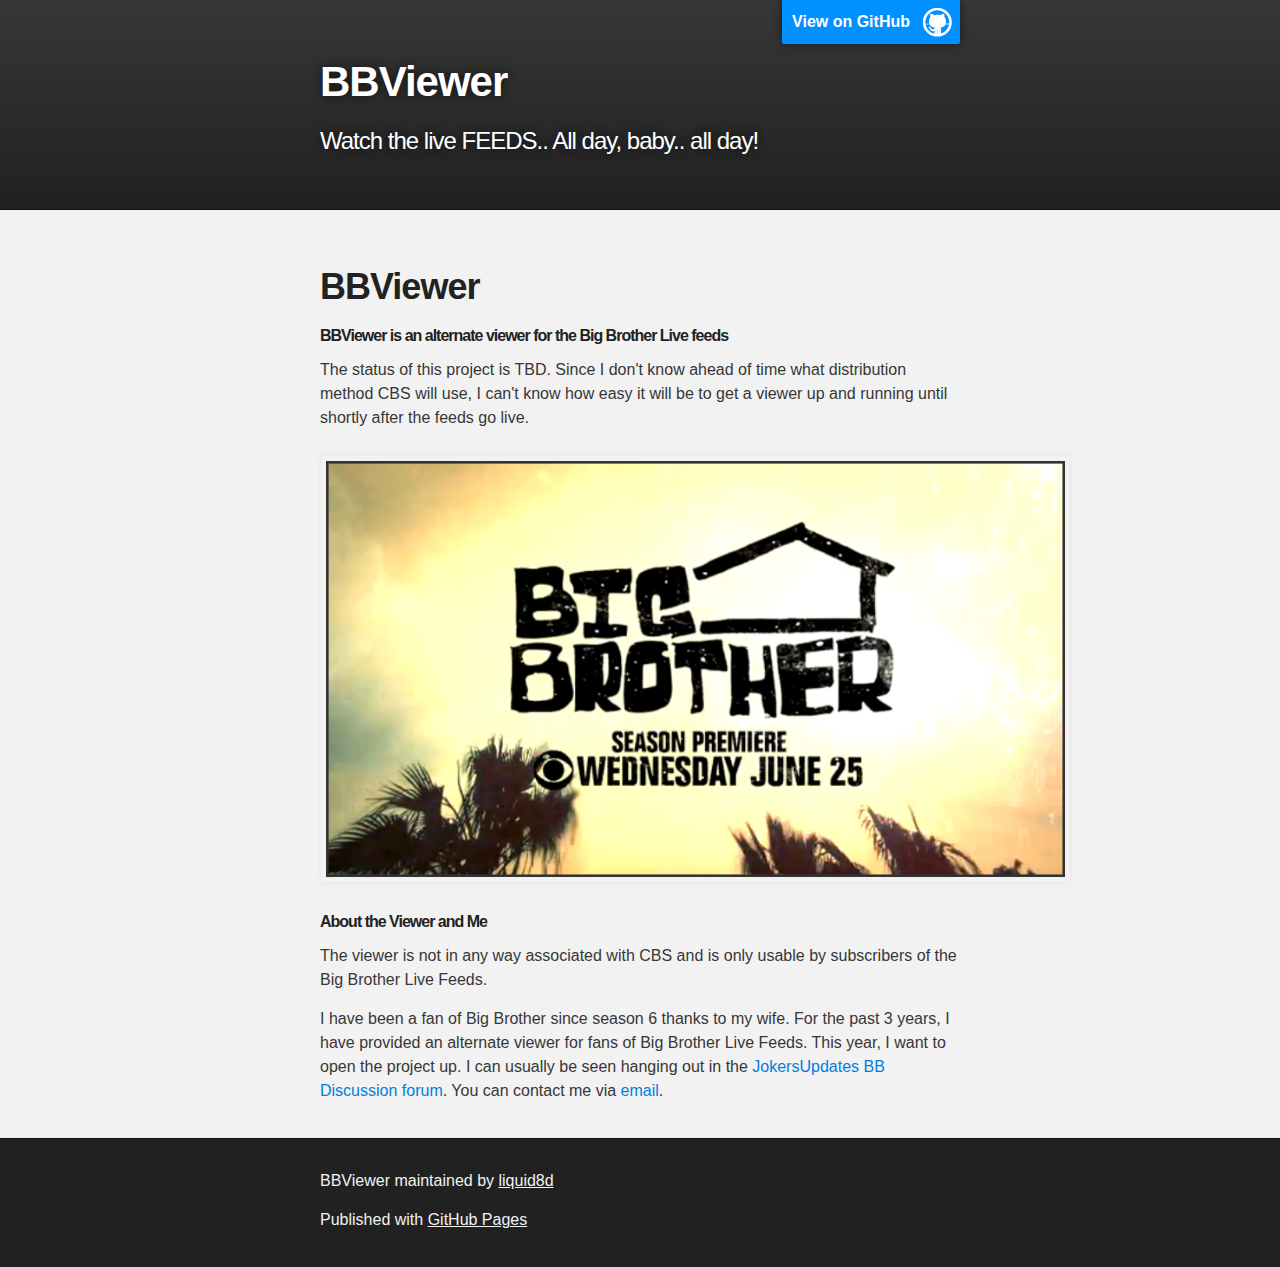
<file: index.html>
<!DOCTYPE html>
<html>

  <head>
    <meta charset='utf-8' />
    <meta http-equiv="X-UA-Compatible" content="chrome=1" />
    <meta name="description" content="Bbviewer : BBViewer" />

    <link rel="stylesheet" type="text/css" media="screen" href="stylesheets/stylesheet.css">

    <title>BBViewer</title>
  </head>

  <body>

    <!-- HEADER -->
    <div id="header_wrap" class="outer">
        <header class="inner">
          <a id="forkme_banner" href="https://github.com/liquid8d/bbviewer">View on GitHub</a>

          <h1 id="project_title">BBViewer</h1>
          <h2 id="project_tagline">Watch the live FEEDS.. All day, baby.. all day!</h2>

            <!-- 
            <section id="downloads">
              <a class="zip_download_link" href="https://github.com/liquid8d/bbviewer/zipball/master">Download this project as a .zip file</a>
              <a class="tar_download_link" href="https://github.com/liquid8d/bbviewer/tarball/master">Download this project as a tar.gz file</a>
            </section>
            -->
        </header>
    </div>

    <!-- MAIN CONTENT -->
    <div id="main_content_wrap" class="outer">
      <section id="main_content" class="inner">
        <h1><a name="bbviewer" class="anchor" href="#bbviewer"><span class="octicon octicon-link"></span></a>BBViewer</h1>

        <h6>BBViewer is an alternate viewer for the Big Brother Live feeds</h2>
        <p>
        The status of this project is TBD. Since I don't know ahead of time what distribution method CBS will use, 
        I can't know how easy it will be to get a viewer up and running until shortly after the feeds go live.
        </p>
        <center>
        <img src="images/premiere.png">
        </center>
        <h6>About the Viewer and Me</h6>
        <p>
        The viewer is not in any way associated with CBS and is only usable by subscribers of the 
        Big Brother Live Feeds.
        </p>
        <p>
        I have been a fan of Big Brother since season 6 thanks to my wife. For the past 3 years, I have provided an
        alternate viewer for fans of Big Brother Live Feeds. This year, I want to open the project up. I
        can usually be seen hanging out in the <a href="http://forums.jokersupdates.com/ubbthreads/postlist.php?Cat=&Board=BBDiscussion">
        JokersUpdates BB Discussion forum</a>. You can contact me via <a href="mailto:liquid8d@gmail.com?subject=Big Brother">email</a>.
        </p>
      </section>
    </div>

    <!-- FOOTER  -->
    <div id="footer_wrap" class="outer">
      <footer class="inner">
        <p class="copyright">BBViewer maintained by <a href="https://github.com/liquid8d">liquid8d</a></p>
        <p>Published with <a href="http://pages.github.com">GitHub Pages</a></p>
      </footer>
    </div>

    

  </body>
</html>
</file>
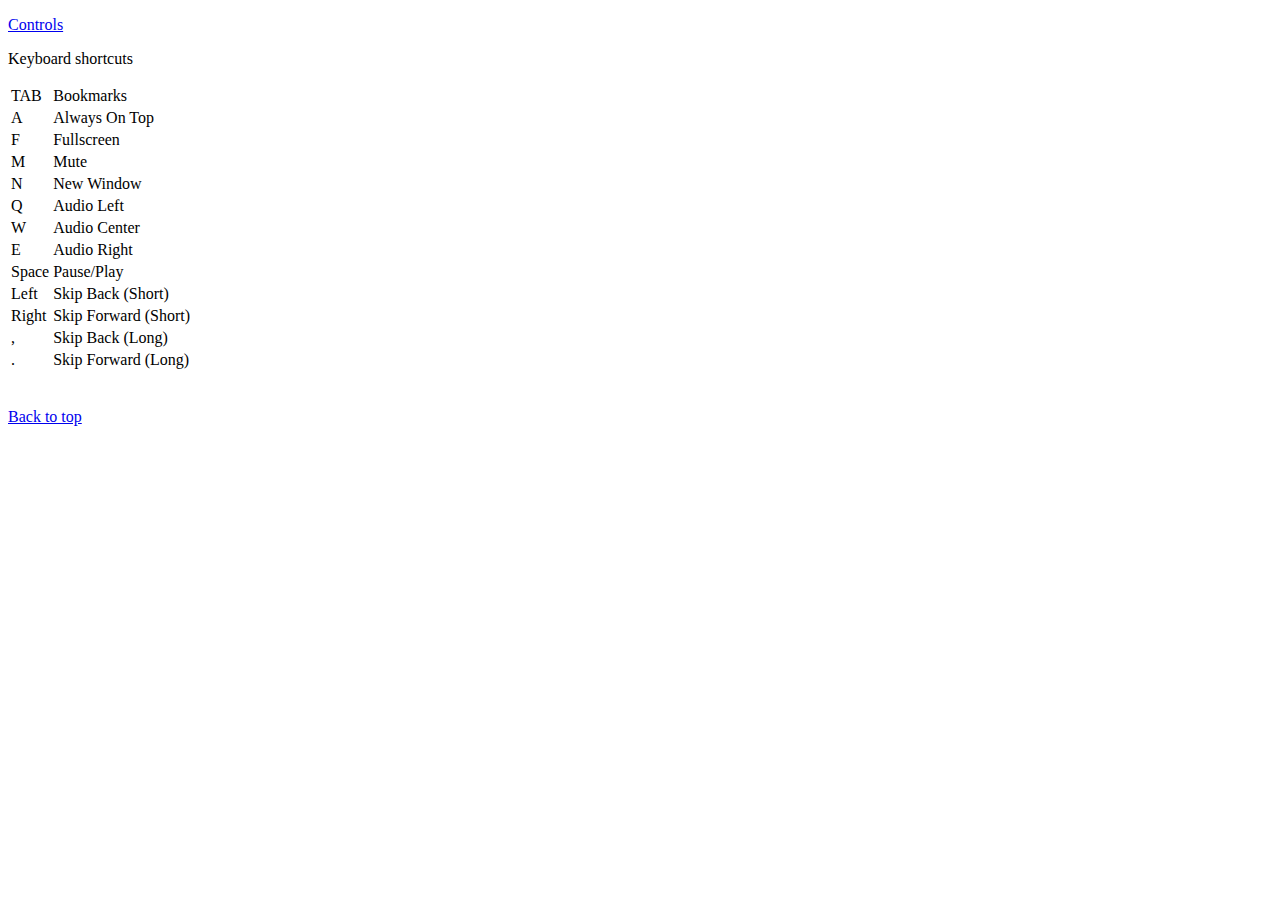
<file: src/air/src/assets/help.html>
<!DOCTYPE html>
<html lang="en">
	<head>
		<meta charset="utf-8">
		<title>Help</title>
	</head>
	<body style="margin: 10; padding: 10">
		<div id="top"></div>
		<p>
			<a href="#controls">Controls</a>
			<br>
		</p>

		<div id="controls"><div>
		<p>
			Keyboard shortcuts<br>
			<table>
				<tr><td>TAB</td><td>Bookmarks</td></tr>
				<tr><td>A</td><td>Always On Top</td></tr>
				<tr><td>F</td><td>Fullscreen</td></tr>
				<tr><td>M</td><td>Mute</td></tr>
				<tr><td>N</td><td>New Window</td></tr>
				<tr><td>Q</td><td>Audio Left</td></tr>
				<tr><td>W</td><td>Audio Center</td></tr>
				<tr><td>E</td><td>Audio Right</td></tr>
				<tr><td>Space</td><td>Pause/Play</td></tr>
				<tr><td>Left</td><td>Skip Back (Short)</td></tr>
				<tr><td>Right</td><td>Skip Forward (Short)</td></tr>
				<tr><td>,</td><td>Skip Back (Long)</td></tr>
				<tr><td>.</td><td>Skip Forward (Long)</td></tr>
			</table>
			<br><br>
			<a href="#top">Back to top</a>			
		</p>
	</body>
</html>
</file>
<file: stylesheets/stylesheet.css>
/*******************************************************************************
Slate Theme for GitHub Pages
by Jason Costello, @jsncostello
*******************************************************************************/

@import url(pygment_trac.css);

/*******************************************************************************
MeyerWeb Reset
*******************************************************************************/

html, body, div, span, applet, object, iframe,
h1, h2, h3, h4, h5, h6, p, blockquote, pre,
a, abbr, acronym, address, big, cite, code,
del, dfn, em, img, ins, kbd, q, s, samp,
small, strike, strong, sub, sup, tt, var,
b, u, i, center,
dl, dt, dd, ol, ul, li,
fieldset, form, label, legend,
table, caption, tbody, tfoot, thead, tr, th, td,
article, aside, canvas, details, embed,
figure, figcaption, footer, header, hgroup,
menu, nav, output, ruby, section, summary,
time, mark, audio, video {
  margin: 0;
  padding: 0;
  border: 0;
  font: inherit;
  vertical-align: baseline;
}

/* HTML5 display-role reset for older browsers */
article, aside, details, figcaption, figure,
footer, header, hgroup, menu, nav, section {
  display: block;
}

ol, ul {
  list-style: none;
}

table {
  border-collapse: collapse;
  border-spacing: 0;
}

/*******************************************************************************
Theme Styles
*******************************************************************************/

body {
  box-sizing: border-box;
  color:#373737;
  background: #212121;
  font-size: 16px;
  font-family: 'Myriad Pro', Calibri, Helvetica, Arial, sans-serif;
  line-height: 1.5;
  -webkit-font-smoothing: antialiased;
}

h1, h2, h3, h4, h5, h6 {
  margin: 10px 0;
  font-weight: 700;
  color:#222222;
  font-family: 'Lucida Grande', 'Calibri', Helvetica, Arial, sans-serif;
  letter-spacing: -1px;
}

h1 {
  font-size: 36px;
  font-weight: 700;
}

h2 {
  padding-bottom: 10px;
  font-size: 32px;
  background: url('../images/bg_hr.png') repeat-x bottom;
}

h3 {
  font-size: 24px;
}

h4 {
  font-size: 21px;
}

h5 {
  font-size: 18px;
}

h6 {
  font-size: 16px;
}

p {
  margin: 10px 0 15px 0;
}

footer p {
  color: #f2f2f2;
}

a {
  text-decoration: none;
  color: #007edf;
  text-shadow: none;

  transition: color 0.5s ease;
  transition: text-shadow 0.5s ease;
  -webkit-transition: color 0.5s ease;
  -webkit-transition: text-shadow 0.5s ease;
  -moz-transition: color 0.5s ease;
  -moz-transition: text-shadow 0.5s ease;
  -o-transition: color 0.5s ease;
  -o-transition: text-shadow 0.5s ease;
  -ms-transition: color 0.5s ease;
  -ms-transition: text-shadow 0.5s ease;
}

a:hover, a:focus {text-decoration: underline;}

footer a {
  color: #F2F2F2;
  text-decoration: underline;
}

em {
  font-style: italic;
}

strong {
  font-weight: bold;
}

img {
  position: relative;
  margin: 0 auto;
  max-width: 739px;
  padding: 5px;
  margin: 10px 0 10px 0;
  border: 1px solid #ebebeb;

  box-shadow: 0 0 5px #ebebeb;
  -webkit-box-shadow: 0 0 5px #ebebeb;
  -moz-box-shadow: 0 0 5px #ebebeb;
  -o-box-shadow: 0 0 5px #ebebeb;
  -ms-box-shadow: 0 0 5px #ebebeb;
}

p img {
  display: inline;
  margin: 0;
  padding: 0;
  vertical-align: middle;
  text-align: center;
  border: none;
}

pre, code {
  width: 100%;
  color: #222;
  background-color: #fff;

  font-family: Monaco, "Bitstream Vera Sans Mono", "Lucida Console", Terminal, monospace;
  font-size: 14px;

  border-radius: 2px;
  -moz-border-radius: 2px;
  -webkit-border-radius: 2px;
}

pre {
  width: 100%;
  padding: 10px;
  box-shadow: 0 0 10px rgba(0,0,0,.1);
  overflow: auto;
}

code {
  padding: 3px;
  margin: 0 3px;
  box-shadow: 0 0 10px rgba(0,0,0,.1);
}

pre code {
  display: block;
  box-shadow: none;
}

blockquote {
  color: #666;
  margin-bottom: 20px;
  padding: 0 0 0 20px;
  border-left: 3px solid #bbb;
}


ul, ol, dl {
  margin-bottom: 15px
}

ul {
  list-style: inside;
  padding-left: 20px;
}

ol {
  list-style: decimal inside;
  padding-left: 20px;
}

dl dt {
  font-weight: bold;
}

dl dd {
  padding-left: 20px;
  font-style: italic;
}

dl p {
  padding-left: 20px;
  font-style: italic;
}

hr {
  height: 1px;
  margin-bottom: 5px;
  border: none;
  background: url('../images/bg_hr.png') repeat-x center;
}

table {
  border: 1px solid #373737;
  margin-bottom: 20px;
  text-align: left;
 }

th {
  font-family: 'Lucida Grande', 'Helvetica Neue', Helvetica, Arial, sans-serif;
  padding: 10px;
  background: #373737;
  color: #fff;
 }

td {
  padding: 10px;
  border: 1px solid #373737;
 }

form {
  background: #f2f2f2;
  padding: 20px;
}

/*******************************************************************************
Full-Width Styles
*******************************************************************************/

.outer {
  width: 100%;
}

.inner {
  position: relative;
  max-width: 640px;
  padding: 20px 10px;
  margin: 0 auto;
}

#forkme_banner {
  display: block;
  position: absolute;
  top:0;
  right: 10px;
  z-index: 10;
  padding: 10px 50px 10px 10px;
  color: #fff;
  background: url('../images/blacktocat.png') #0090ff no-repeat 95% 50%;
  font-weight: 700;
  box-shadow: 0 0 10px rgba(0,0,0,.5);
  border-bottom-left-radius: 2px;
  border-bottom-right-radius: 2px;
}

#header_wrap {
  background: #212121;
  background: -moz-linear-gradient(top, #373737, #212121);
  background: -webkit-linear-gradient(top, #373737, #212121);
  background: -ms-linear-gradient(top, #373737, #212121);
  background: -o-linear-gradient(top, #373737, #212121);
  background: linear-gradient(top, #373737, #212121);
}

#header_wrap .inner {
  padding: 50px 10px 30px 10px;
}

#project_title {
  margin: 0;
  color: #fff;
  font-size: 42px;
  font-weight: 700;
  text-shadow: #111 0px 0px 10px;
}

#project_tagline {
  color: #fff;
  font-size: 24px;
  font-weight: 300;
  background: none;
  text-shadow: #111 0px 0px 10px;
}

#downloads {
  position: absolute;
  width: 120px;
  z-index: 10;
  bottom: -40px;
  right: 0;
  height: 70px;
  background: url('../images/icon_download.png') no-repeat 0% 90%;
}

.zip_download_link {
  display: block;
  float: right;
  width: 90px;
  height:70px;
  text-indent: -5000px;
  overflow: hidden;
  background: url(../images/sprite_download.png) no-repeat bottom left;
}

.tar_download_link {
  display: block;
  float: right;
  width: 90px;
  height:70px;
  text-indent: -5000px;
  overflow: hidden;
  background: url(../images/sprite_download.png) no-repeat bottom right;
  margin-left: 10px;
}

.zip_download_link:hover {
  background: url(../images/sprite_download.png) no-repeat top left;
}

.tar_download_link:hover {
  background: url(../images/sprite_download.png) no-repeat top right;
}

#main_content_wrap {
  background: #f2f2f2;
  border-top: 1px solid #111;
  border-bottom: 1px solid #111;
}

#main_content {
  padding-top: 40px;
}

#footer_wrap {
  background: #212121;
}



/*******************************************************************************
Small Device Styles
*******************************************************************************/

@media screen and (max-width: 480px) {
  body {
    font-size:14px;
  }

  #downloads {
    display: none;
  }

  .inner {
    min-width: 320px;
    max-width: 480px;
  }

  #project_title {
  font-size: 32px;
  }

  h1 {
    font-size: 28px;
  }

  h2 {
    font-size: 24px;
  }

  h3 {
    font-size: 21px;
  }

  h4 {
    font-size: 18px;
  }

  h5 {
    font-size: 14px;
  }

  h6 {
    font-size: 12px;
  }

  code, pre {
    min-width: 320px;
    max-width: 480px;
    font-size: 11px;
  }

}
</file>
